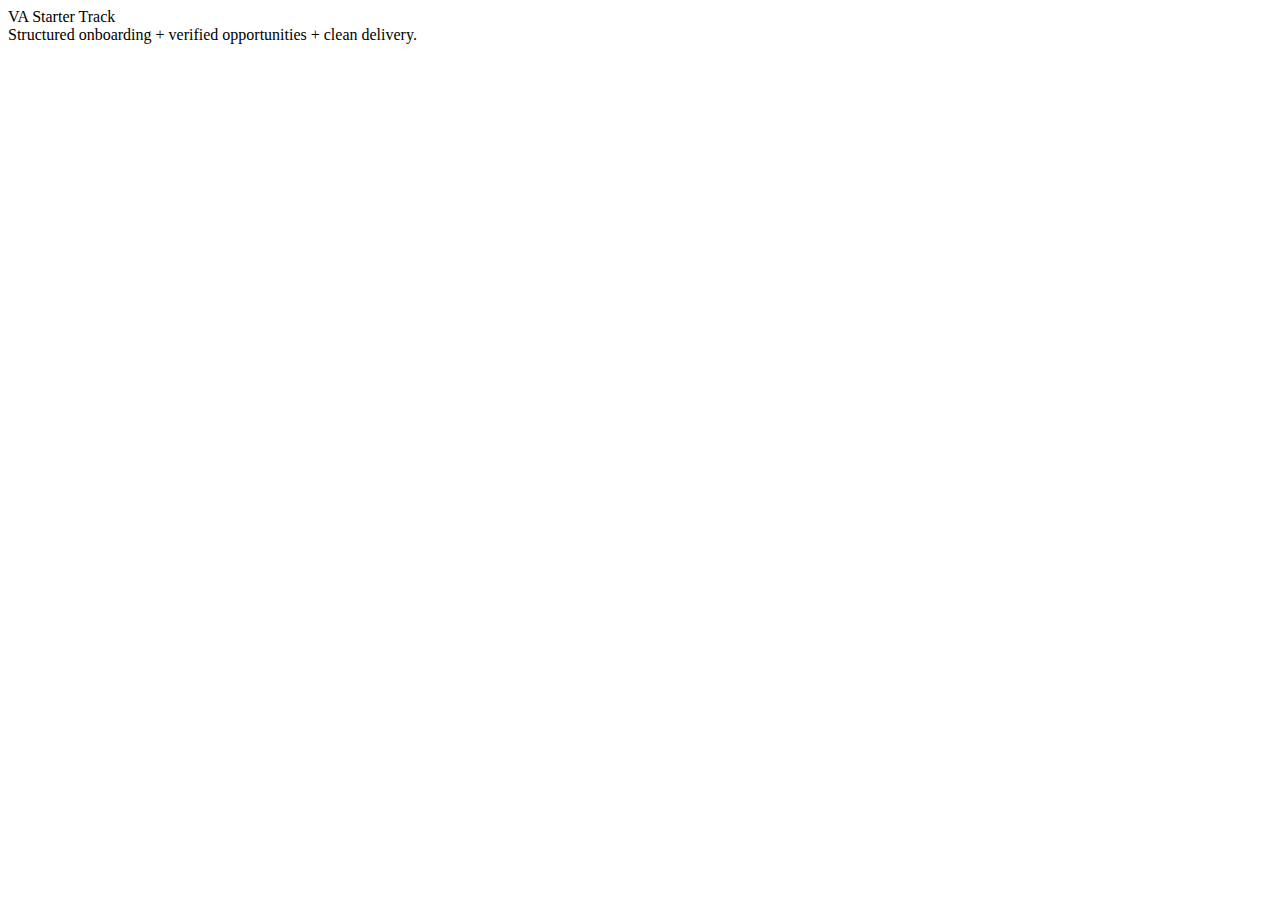
<file: index.html>
<!doctype html>
<html lang="en">
  <head>
    <meta charset="utf-8" />
    <meta content="width=device-width, initial-scale=1.0" name="viewport" />
    <title>VA Starter Track Host</title>
  </head>
  <body>
    <div data-lx-embed="va-starter-track"></div>
    <script src="/v1.0.1/va-starter-track.js" defer></script>
  </body>
</html>
</file>
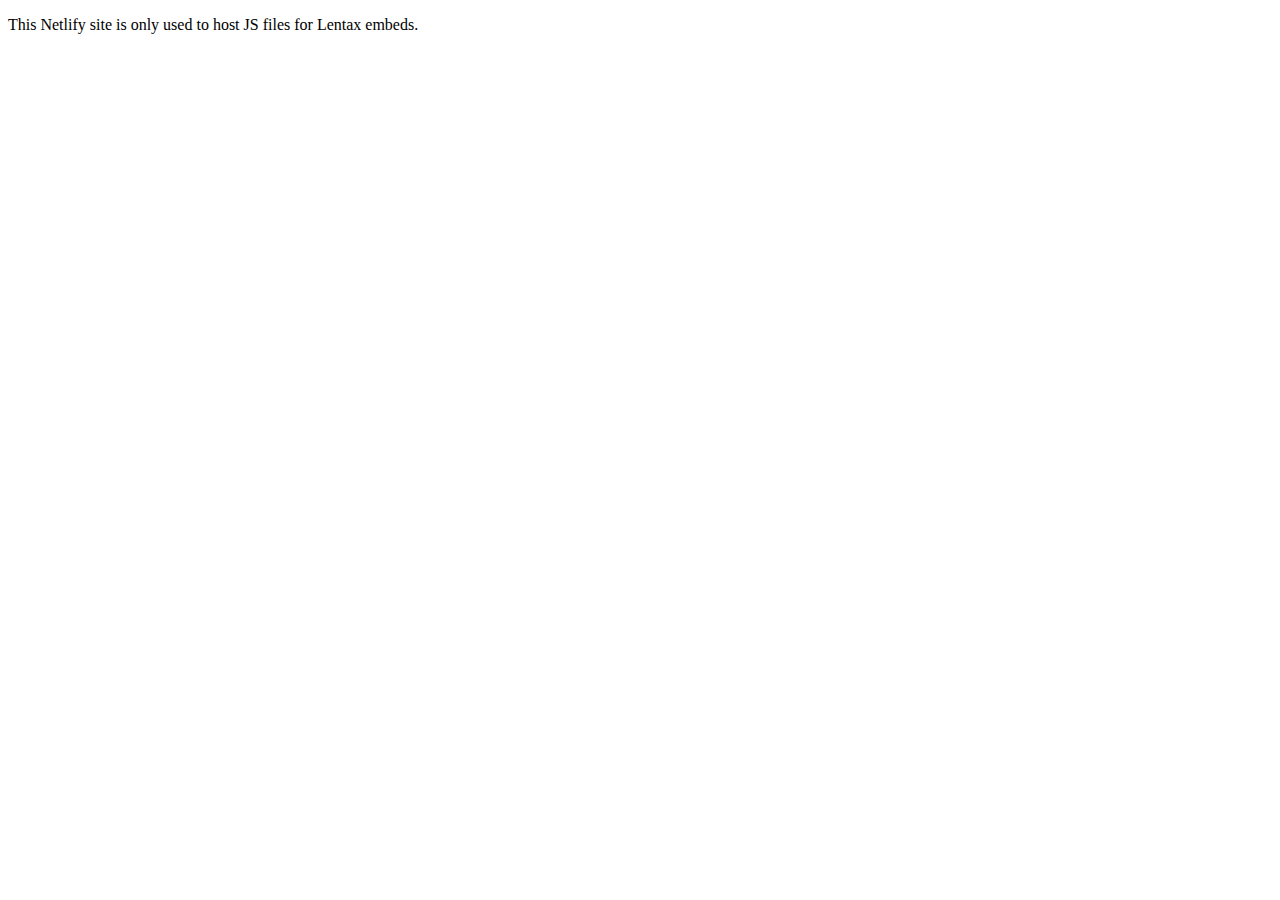
<file: va-agency-embed/index.html>
<!doctype html>
<html>
  <head>
    <meta charset="utf-8">
    <title>VA Agency Embed Host</title>
  </head>
  <body>
    <p>This Netlify site is only used to host JS files for Lentax embeds.</p>
  </body>
</html>
</file>
